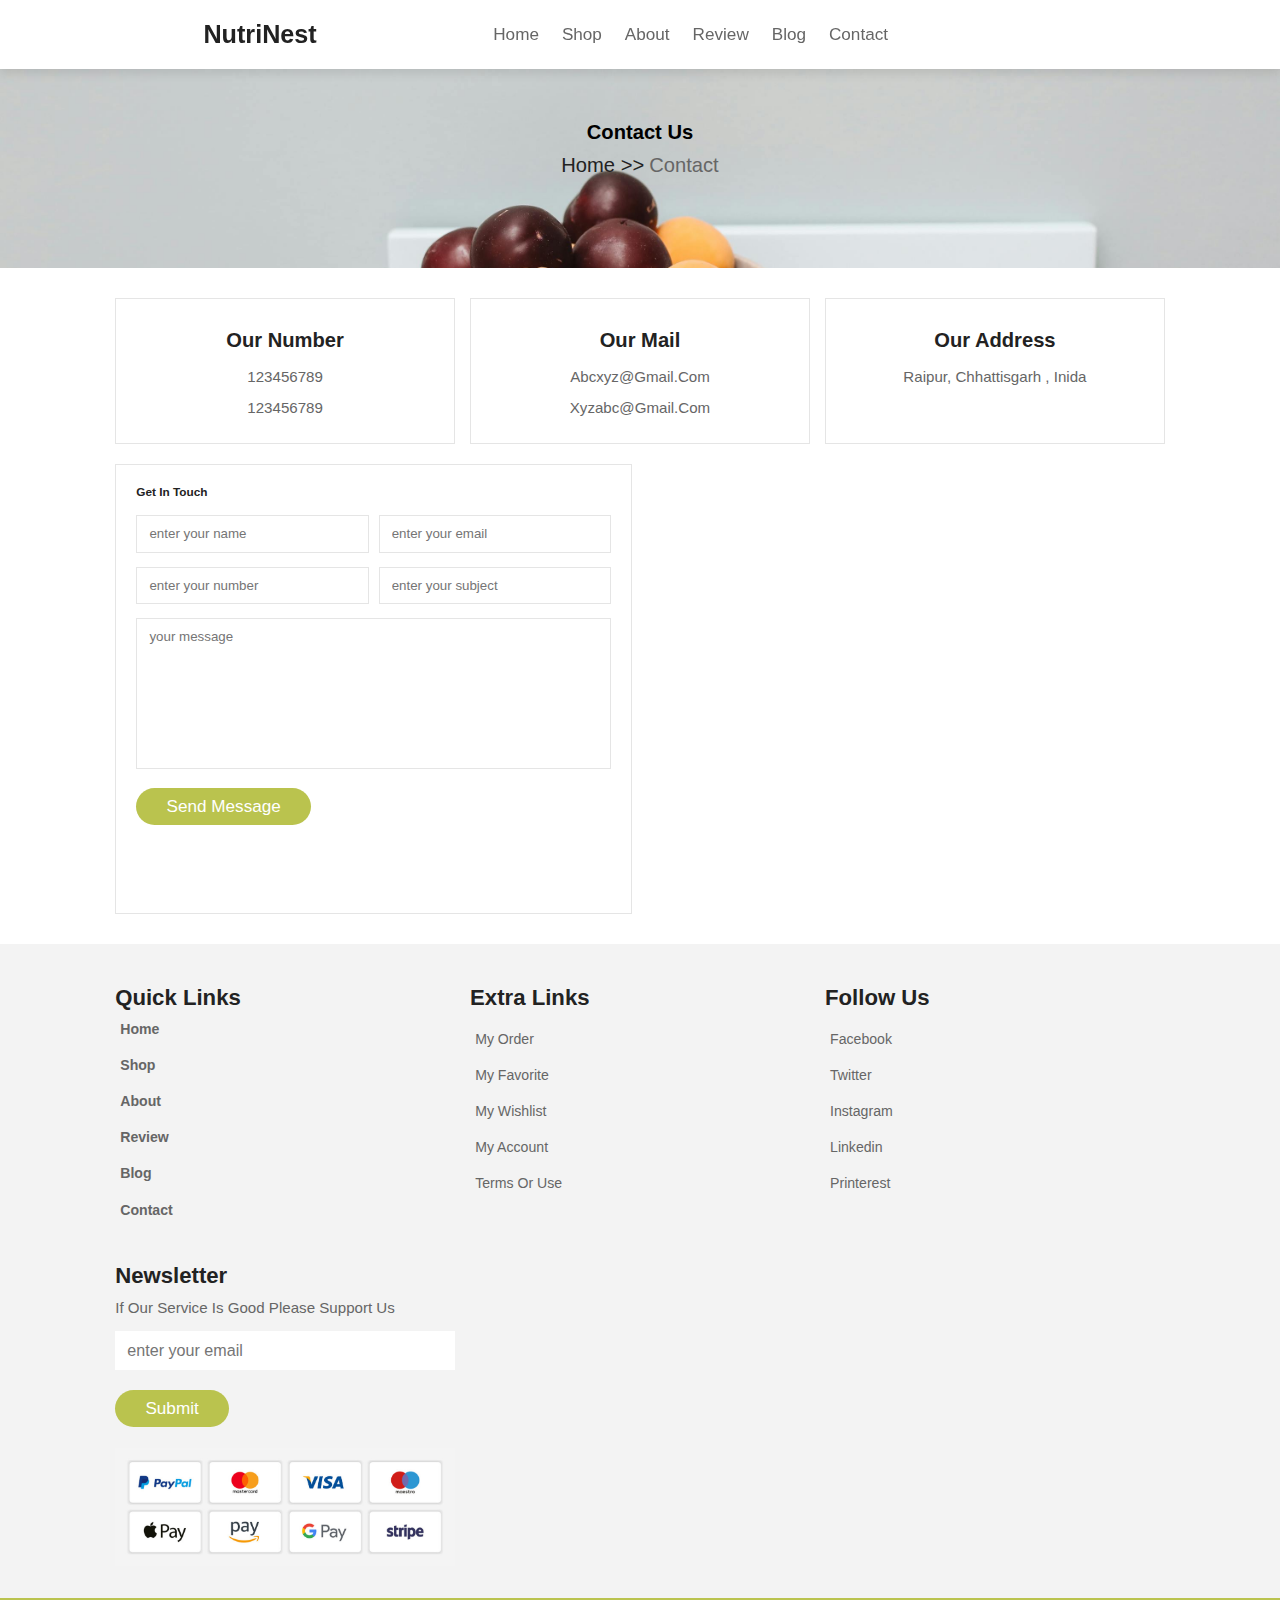
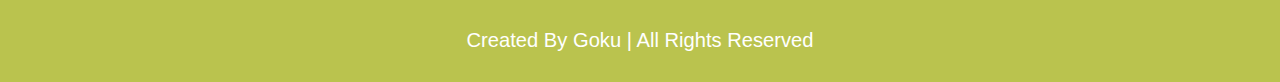
<file: contact.html>
<!DOCTYPE html>
<html lang="en">

<head>
    <meta charset="UTF-8">
    <meta name="viewport" content="width=device-width, initial-scale=1.0">
    <link rel="shortcut icon" type="x-icon" href="./Assests/logo.png">
    <title>NutriNest | Home</title>
    <link rel="stylesheet" href="style.css">
    <link rel="stylesheet" href="https://cdnjs.cloudflare.com/ajax/libs/font-awesome/6.5.1/css/all.min.css"
        integrity="sha512-DTOQO9RWCH3ppGqcWaEA1BIZOC6xxalwEsw9c2QQeAIftl+Vegovlnee1c9QX4TctnWMn13TZye+giMm8e2LwA=="
        crossorigin="anonymous" referrerpolicy="no-referrer" />
</head>

<body>
    <!-- header section start  -->
    <header class="header">
        <a href="home.html" class="logo">
            <i class="fa-solid fa-basket-shopping"></i> NutriNest
        </a>
        <nav class="navbar">
            <a href="index.html">Home</a>
            <a href="Shop.html">Shop</a>
            <a href="About.html">About</a>
            <a href="Review.html">Review</a>
            <a href="Blog.html">Blog</a>
            <a href="Contact.html">Contact</a>
        </nav>
        <div class="icons">
            <div id="menu-btn" class="fas fa-bars"></div>
            <div id="search-btn" class="fas fa-search"></div>
            <div id="cart-btn" class="fas fa-shopping-cart"></div>
            <div id="login-btn" class="fas fa-user"></div>
        </div>
        <form action="" class="search-form">
            <input type="search" placeholder="search here..." id="search-box">
            <label for="search-box" class="fas fa-search"></label>
        </form>
        <div class="shopping-cart">
            <div class="box">
                <i class="fas fa-times"></i>
                <img src="./Assests/cart-1.jpg" alt="">
                <div class="content">
                    <h3>organic food</h3>
                    <span class="quantity">1</span>
                    <span class="multiply">1</span>
                    <span class="price">$18.99</span>
                </div>
            </div>
            <div class="box">
                <i class="fas fa-times"></i>
                <img src="./Assests/cart-1.jpg" alt="">
                <div class="content">
                    <h3>organic food</h3>
                    <span class="quantity">1</span>
                    <span class="multiply">1</span>
                    <span class="price">$18.99</span>
                </div>
            </div>
            <div class="box">
                <i class="fas fa-times"></i>
                <img src="./Assests/cart-1.jpg" alt="">
                <div class="content">
                    <h3>organic food</h3>
                    <span class="quantity">1</span>
                    <span class="multiply">1</span>
                    <span class="price">$18.99</span>
                </div>
            </div>
            <h3 class="total"> total : 89.89</h3>
            <a href="#" class="btn">check cart</a>
        </div>
        <form action="" class="login-form">
            <h3>login form</h3>
            <input type="email" placeholder="enter your email" class="box">
            <input type="password" placeholder="enter your password" class="box">
            <div class="remember">
                <input type="checkbox" name="" id="remember-me">
                <label for="remember-me">remeber me</label>
            </div>
            <input type="submit" value="login now" class="btn">
            <p>forget password? <a href="#">click here</a></p>
            <p>don't have an account? <a href="#">create one</a></p>
        </form>
    </header>
    <!-- header section end -->
    <!-- Contact section  start-->
    <div class="heading">
        <h1>contact us</h1>
        <p><a href="index.html">home >></a>contact</p>
    </div>
    <section class="contact">
        <div class="icons-container">
            <div class="icons">
                <i class="fas fa-phone"></i>
                <h3>our number</h3>
                <p>123456789</p>
                <p>123456789</p>
            </div>
            <div class="icons">
                <i class="fas fa-envelope"></i>
                <h3>our mail</h3>
                <p>abcxyz@gmail.com</p>
                <p>xyzabc@gmail.com</p>
            </div>
            <div class="icons">
                <i class="fas fa-map-marker-alt"></i>
                <h3>our address</h3>
                <p>raipur, chhattisgarh , Inida</p>
            </div>
        </div>
        <div class="row">
            <form action="">
                <h3>Get in touch</h3>
                <div class="inputbox">
                    <input type="text" placeholder="enter your name" class="box">
                    <input type="email" placeholder="enter your email" class="box">
                </div>
                <div class="inputbox">
                    <input type="number" placeholder="enter your number" class="box">
                    <input type="text" placeholder="enter your subject" class="box">
                </div>
                <textarea placeholder="your message" cols="30" rows="10"></textarea>
                <input type="submit" value="send message" class="btn">
            </form>
            <iframe class="map"
                src="https://www.google.com/maps/embed?pb=!1m18!1m12!1m3!1d237967.5862687236!2d81.45426151671758!3d21.261825442337614!2m3!1f0!2f0!3f0!3m2!1i1024!2i768!4f13.1!3m3!1m2!1s0x3a28dda23be28229%3A0x163ee1204ff9e240!2sRaipur%2C%20Chhattisgarh!5e0!3m2!1sen!2sin!4v1710070925746!5m2!1sen!2sin"
                width="600" height="450" style="border:0;" allowfullscreen="" loading="lazy"
                referrerpolicy="no-referrer-when-downgrade"></iframe>
        </div>
    </section>
    <!-- contact section end-->
    <!-- Footer section start -->
    <section class="footer">
        <div class="box-container">
            <div class="box">
                <h3>
                    quick links
                    <a href="index.html"> <i class="fas fa-arrow-right"></i>home</a>
                    <a href="shop.html"><i class="fas fa-arrow-right"></i>shop</a>
                    <a href="about.html"><i class="fas fa-arrow-right"></i>about</a>
                    <a href="review.html"><i class="fas fa-arrow-right"></i>review</a>
                    <a href="blog.html"><i class="fas fa-arrow-right"></i>blog</a>
                    <a href="contact.html"><i class="fas fa-arrow-right"></i>contact</a>
                </h3>
            </div>
            <div class="box">
                <h3>extra links</h3>
                <a href="#"><i class="fas fa-arrow-right"></i> my order</a>
                <a href="#"><i class="fas fa-arrow-right"></i> my favorite</a>
                <a href="#"><i class="fas fa-arrow-right"></i> my wishlist</a>
                <a href="#"><i class="fas fa-arrow-right"></i> my account</a>
                <a href="#"><i class="fas fa-arrow-right"></i> terms or use</a>
            </div>
            <div class="box">
                <h3>follow us</h3>
                <a href="#"> <i class="fab fa-facebook-f"></i>facebook</a>
                <a href="#"> <i class="fab fa-x-twitter"></i>twitter</a>
                <a href="#"> <i class="fab fa-instagram"></i>instagram</a>
                <a href="#"> <i class="fab fa-linkedin"></i>linkedin</a>
                <a href="#"> <i class="fab fa-square-pinterest"></i>printerest</a>
            </div>
            <div class="box">
                <h3>newsletter</h3>
                <p>If our service is good please support us</p>
                <form action="">
                    <input type="email" placeholder="enter your email">
                    <input type="submit" value="submit" class="btn">
                </form>
                <img src="./Assests/payment.jpg" class="payment">
            </div>
        </div>
    </section>
    <section class="credit">
        created by Goku | All Rights Reserved
    </section>
    <!-- Footer section end -->

    <script src="script.js"></script>
</body>

</html>
</file>
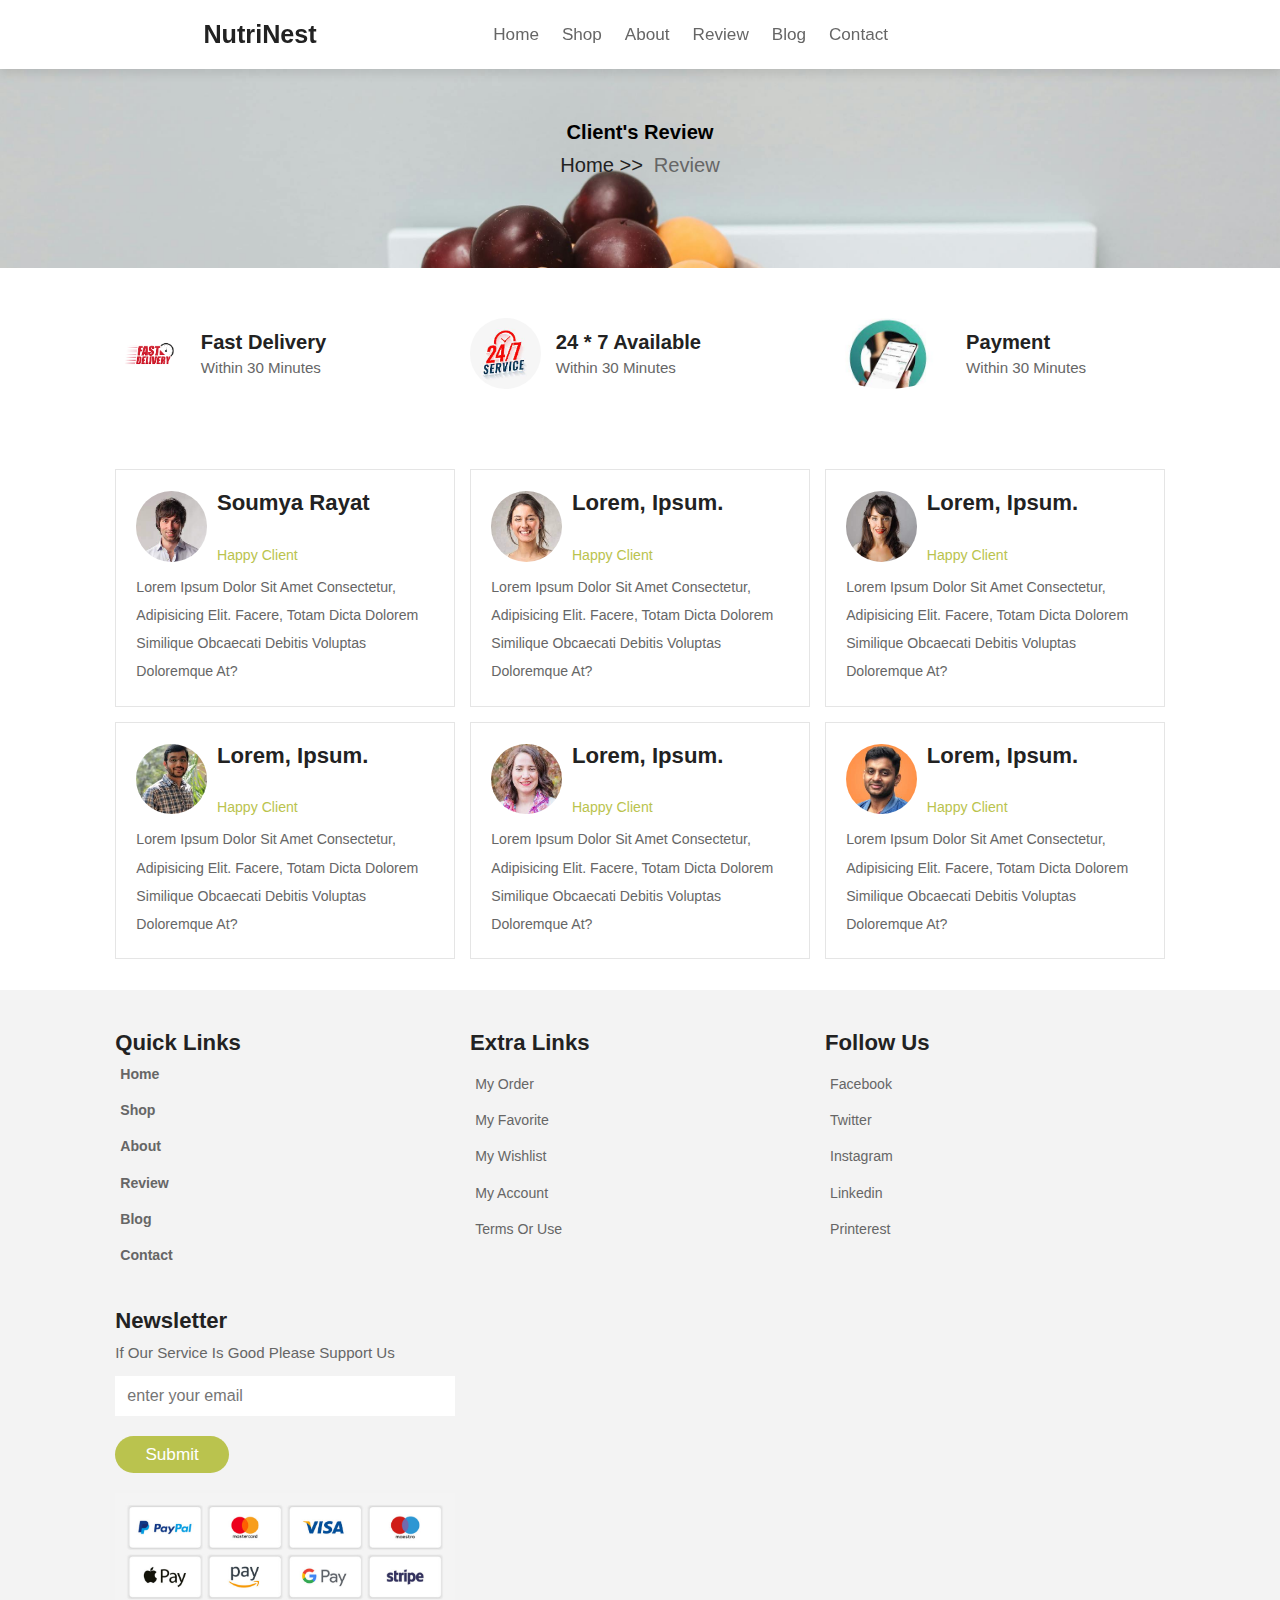
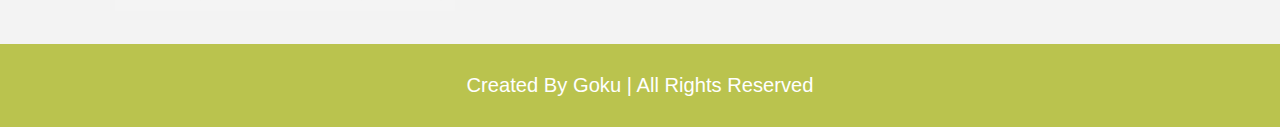
<file: review.html>
<!DOCTYPE html>
<html lang="en">

<head>
    <meta charset="UTF-8">
    <meta name="viewport" content="width=device-width, initial-scale=1.0">
    <link rel="shortcut icon" type="x-icon" href="./Assests/logo.png">
    <title>NutriNest | Home</title>
    <link rel="stylesheet" href="style.css">
    <link rel="stylesheet" href="https://cdnjs.cloudflare.com/ajax/libs/font-awesome/6.5.1/css/all.min.css"
        integrity="sha512-DTOQO9RWCH3ppGqcWaEA1BIZOC6xxalwEsw9c2QQeAIftl+Vegovlnee1c9QX4TctnWMn13TZye+giMm8e2LwA=="
        crossorigin="anonymous" referrerpolicy="no-referrer" />
</head>

<body>
    <!-- header section start  -->
    <header class="header">
        <a href="home.html" class="logo">
            <i class="fa-solid fa-basket-shopping"></i> NutriNest
        </a>
        <nav class="navbar">
            <a href="index.html">Home</a>
            <a href="Shop.html">Shop</a>
            <a href="About.html">About</a>
            <a href="Review.html">Review</a>
            <a href="Blog.html">Blog</a>
            <a href="Contact.html">Contact</a>
        </nav>
        <div class="icons">
            <div id="menu-btn" class="fas fa-bars"></div>
            <div id="search-btn" class="fas fa-search"></div>
            <div id="cart-btn" class="fas fa-shopping-cart"></div>
            <div id="login-btn" class="fas fa-user"></div>
        </div>
        <form action="" class="search-form">
            <input type="search" placeholder="search here..." id="search-box">
            <label for="search-box" class="fas fa-search"></label>
        </form>
        <div class="shopping-cart">
            <div class="box">
                <i class="fas fa-times"></i>
                <img src="./Assests/cart-1.jpg" alt="">
                <div class="content">
                    <h3>organic food</h3>
                    <span class="quantity">1</span>
                    <span class="multiply">1</span>
                    <span class="price">$18.99</span>
                </div>
            </div>
            <div class="box">
                <i class="fas fa-times"></i>
                <img src="./Assests/cart-1.jpg" alt="">
                <div class="content">
                    <h3>organic food</h3>
                    <span class="quantity">1</span>
                    <span class="multiply">1</span>
                    <span class="price">$18.99</span>
                </div>
            </div>
            <div class="box">
                <i class="fas fa-times"></i>
                <img src="./Assests/cart-1.jpg" alt="">
                <div class="content">
                    <h3>organic food</h3>
                    <span class="quantity">1</span>
                    <span class="multiply">1</span>
                    <span class="price">$18.99</span>
                </div>
            </div>
            <h3 class="total"> total : 89.89</h3>
            <a href="#" class="btn">check cart</a>
        </div>
        <form action="" class="login-form">
            <h3>login form</h3>
            <input type="email" placeholder="enter your email" class="box">
            <input type="password" placeholder="enter your password" class="box">
            <div class="remember">
                <input type="checkbox" name="" id="remember-me">
                <label for="remember-me">remeber me</label>
            </div>
            <input type="submit" value="login now" class="btn">
            <p>forget password? <a href="#">click here</a></p>
            <p>don't have an account? <a href="#">create one</a></p>
        </form>
    </header>
    <!-- header section end -->
    <div class="heading">
        <h1>client's review</h1>
        <p><a href="index.html"> home >> </a> review</p>
    </div>
    <section class="info-container">
        <div class="info">
            <img src="./Assests/review-1.png" alt="">
            <div class="content">
                <h3>fast delivery</h3>
                <span>within 30 minutes</span>
            </div>
        </div>
        <div class="info">
            <img src="./Assests/review-2.png" alt="">
            <div class="content">
                <h3>24 * 7 available</h3>
                <span>within 30 minutes</span>
            </div>
        </div>
        <div class="info">
            <img src="./Assests/review-3.png" alt="">
            <div class="content">
                <h3>payment</h3>
                <span>within 30 minutes</span>
            </div>
        </div>
    </section>



    <section class="review">
        <div class="box">
            <div class="user">
                <img src="./Assests/user-1.jpeg" alt="">
                <div class="info">
                    <h3>soumya rayat</h3>
                    <span>happy client</span>
                </div>
            </div>
            <p>Lorem ipsum dolor sit amet consectetur, adipisicing elit. Facere, totam dicta dolorem similique obcaecati
                debitis voluptas doloremque at?</p>
        </div>
        <div class="box">
            <div class="user">
                <img src="./Assests/user-2.jpeg" alt="">
                <div class="info">
                    <h3>Lorem, ipsum.</h3>
                    <span>happy client</span>
                </div>
            </div>
            <p>Lorem ipsum dolor sit amet consectetur, adipisicing elit. Facere, totam dicta dolorem similique obcaecati
                debitis voluptas doloremque at?</p>
        </div>
        <div class="box">
            <div class="user">
                <img src="./Assests/user-3.jpeg" alt="">
                <div class="info">
                    <h3>Lorem, ipsum.</h3>
                    <span>happy client</span>
                </div>
            </div>
            <p>Lorem ipsum dolor sit amet consectetur, adipisicing elit. Facere, totam dicta dolorem similique obcaecati
                debitis voluptas doloremque at?</p>
        </div>
        <div class="box">
            <div class="user">
                <img src="./Assests/user-4.jpeg" alt="">
                <div class="info">
                    <h3>Lorem, ipsum.</h3>
                    <span>happy client</span>
                </div>
            </div>
            <p>Lorem ipsum dolor sit amet consectetur, adipisicing elit. Facere, totam dicta dolorem similique obcaecati
                debitis voluptas doloremque at?</p>
        </div>
        <div class="box">
            <div class="user">
                <img src="./Assests/user-5.jpeg" alt="">
                <div class="info">
                    <h3>Lorem, ipsum.</h3>
                    <span>happy client</span>
                </div>
            </div>
            <p>Lorem ipsum dolor sit amet consectetur, adipisicing elit. Facere, totam dicta dolorem similique obcaecati
                debitis voluptas doloremque at?</p>
        </div>
        <div class="box">
            <div class="user">
                <img src="./Assests/user-6.jpeg" alt="">
                <div class="info">
                    <h3>Lorem, ipsum.</h3>
                    <span>happy client</span>
                </div>
            </div>
            <p>Lorem ipsum dolor sit amet consectetur, adipisicing elit. Facere, totam dicta dolorem similique obcaecati
                debitis voluptas doloremque at?</p>
        </div>
    </section>
    <!-- Footer section start -->
    <section class="footer">
        <div class="box-container">
            <div class="box">
                <h3>
                    quick links
                    <a href="index.html"> <i class="fas fa-arrow-right"></i>home</a>
                    <a href="shop.html"><i class="fas fa-arrow-right"></i>shop</a>
                    <a href="about.html"><i class="fas fa-arrow-right"></i>about</a>
                    <a href="review.html"><i class="fas fa-arrow-right"></i>review</a>
                    <a href="blog.html"><i class="fas fa-arrow-right"></i>blog</a>
                    <a href="contact.html"><i class="fas fa-arrow-right"></i>contact</a>
                </h3>
            </div>
            <div class="box">
                <h3>extra links</h3>
                <a href="#"><i class="fas fa-arrow-right"></i> my order</a>
                <a href="#"><i class="fas fa-arrow-right"></i> my favorite</a>
                <a href="#"><i class="fas fa-arrow-right"></i> my wishlist</a>
                <a href="#"><i class="fas fa-arrow-right"></i> my account</a>
                <a href="#"><i class="fas fa-arrow-right"></i> terms or use</a>
            </div>
            <div class="box">
                <h3>follow us</h3>
                <a href="#"> <i class="fab fa-facebook-f"></i>facebook</a>
                <a href="#"> <i class="fab fa-x-twitter"></i>twitter</a>
                <a href="#"> <i class="fab fa-instagram"></i>instagram</a>
                <a href="#"> <i class="fab fa-linkedin"></i>linkedin</a>
                <a href="#"> <i class="fab fa-square-pinterest"></i>printerest</a>
            </div>
            <div class="box">
                <h3>newsletter</h3>
                <p>If our service is good please support us</p>
                <form action="">
                    <input type="email" placeholder="enter your email">
                    <input type="submit" value="submit" class="btn">
                </form>
                <img src="./Assests/payment.jpg" class="payment">
            </div>
        </div>

    </section>
    <section class="credit">
        created by Goku | All Rights Reserved
    </section>
    <!-- Footer section end -->

    <script src="script.js"></script>
</body>

</html>
</file>
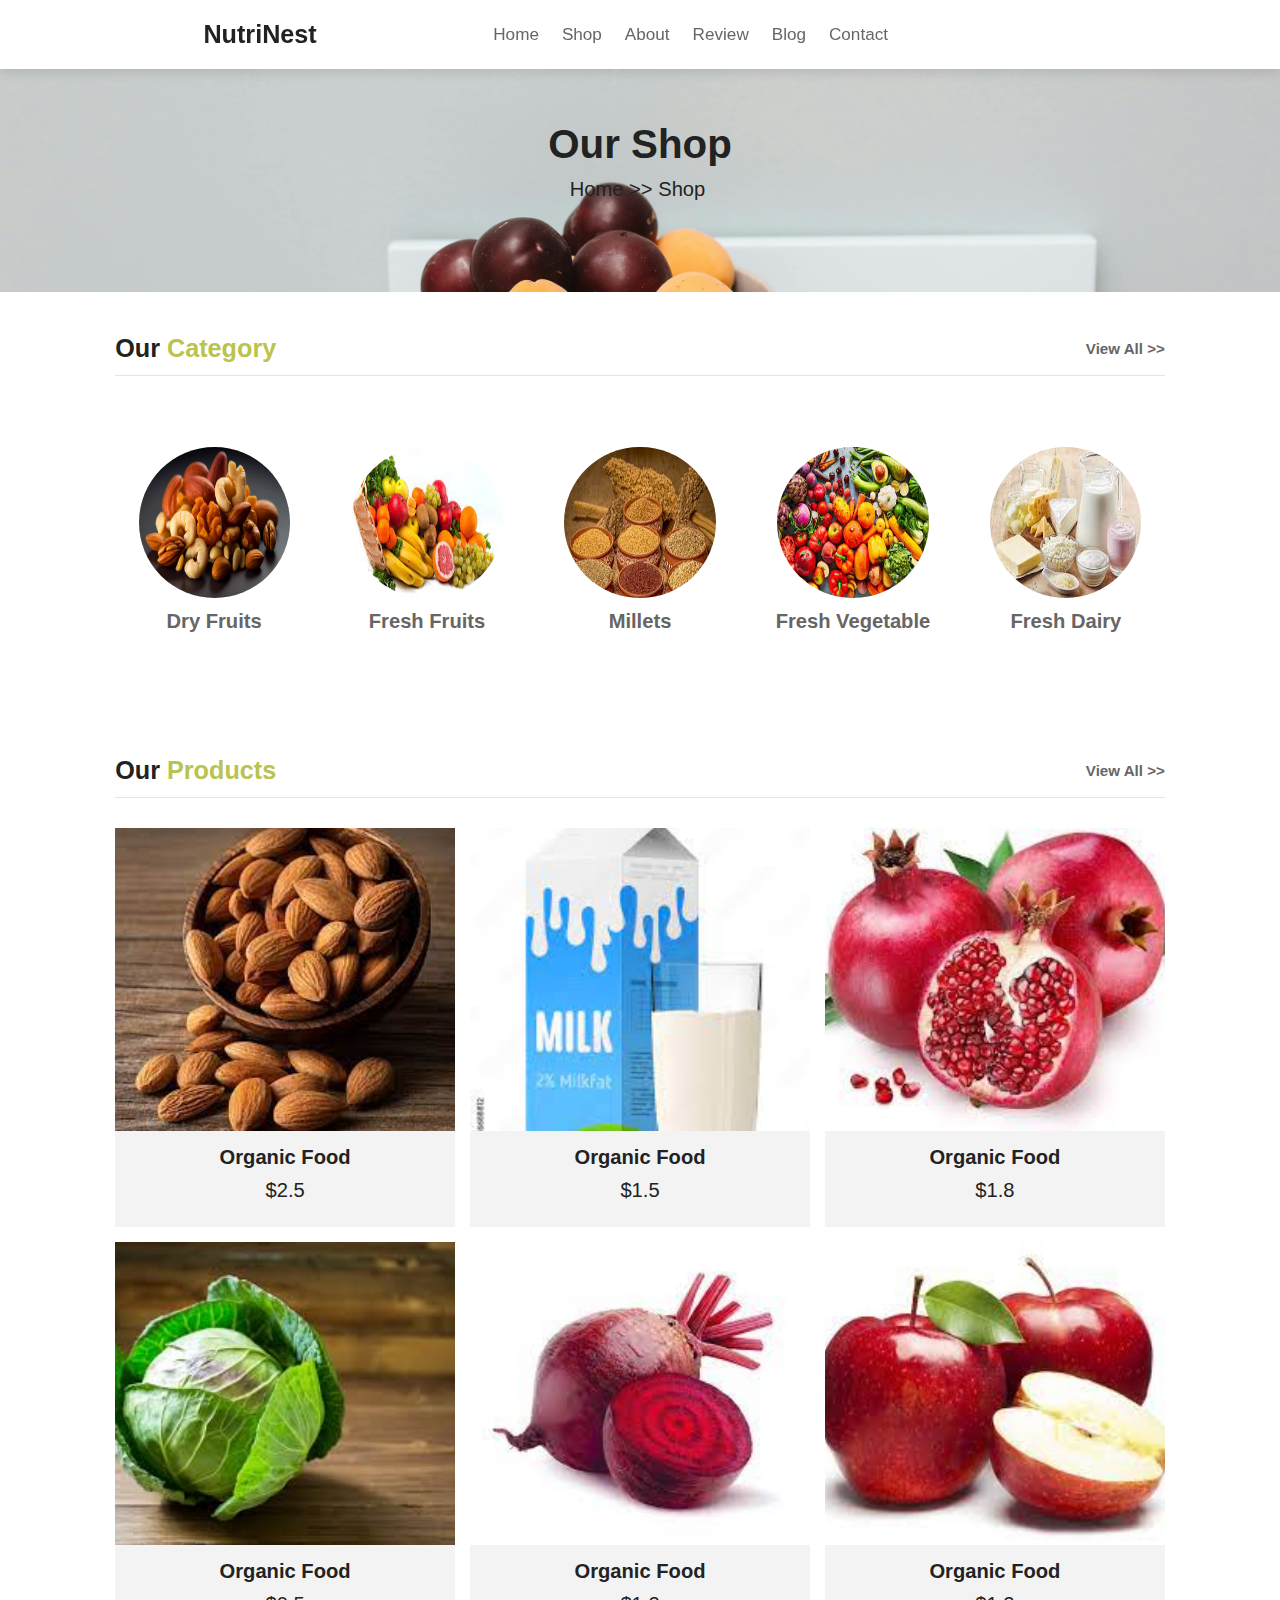
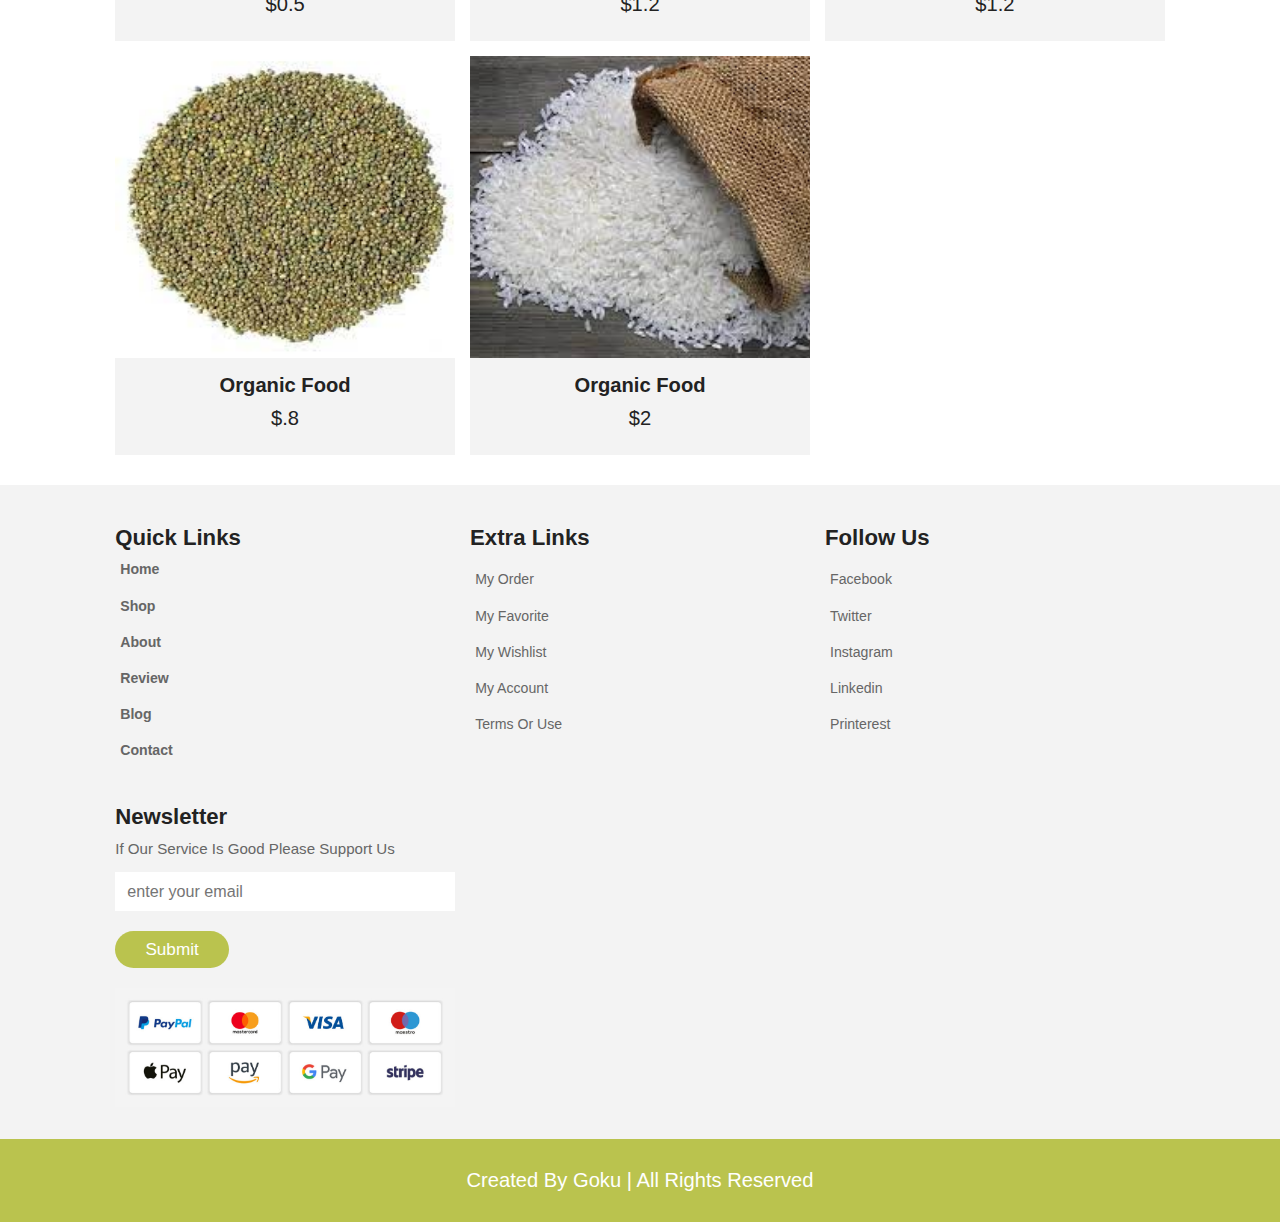
<file: shop.html>
<!DOCTYPE html>
<html lang="en">

<head>
    <meta charset="UTF-8">
    <meta name="viewport" content="width=device-width, initial-scale=1.0">
    <link rel="shortcut icon" type="x-icon" href="./Assests/logo.png">
    <title>NutriNest | Home</title>
    <link rel="stylesheet" href="style.css">
    <link rel="stylesheet" href="https://cdnjs.cloudflare.com/ajax/libs/font-awesome/6.5.1/css/all.min.css"
        integrity="sha512-DTOQO9RWCH3ppGqcWaEA1BIZOC6xxalwEsw9c2QQeAIftl+Vegovlnee1c9QX4TctnWMn13TZye+giMm8e2LwA=="
        crossorigin="anonymous" referrerpolicy="no-referrer" />
</head>

<body>
    <!-- header section start  -->
    <header class="header">
        <a href="home.html" class="logo">
            <i class="fa-solid fa-basket-shopping"></i> NutriNest
        </a>
        <nav class="navbar">
            <a href="index.html">Home</a>
            <a href="Shop.html">Shop</a>
            <a href="About.html">About</a>
            <a href="Review.html">Review</a>
            <a href="Blog.html">Blog</a>
            <a href="Contact.html">Contact</a>
        </nav>
        <div class="icons">
            <div id="menu-btn" class="fas fa-bars"></div>
            <div id="search-btn" class="fas fa-search"></div>
            <div id="cart-btn" class="fas fa-shopping-cart"></div>
            <div id="login-btn" class="fas fa-user"></div>
        </div>
        <form action="" class="search-form">
            <input type="search" placeholder="search here..." id="search-box">
            <label for="search-box" class="fas fa-search"></label>
        </form>
        <div class="shopping-cart">
            <div class="box">
                <i class="fas fa-times"></i>
                <img src="./Assests/cart-1.jpg" alt="">
                <div class="content">
                    <h3>organic food</h3>
                    <span class="quantity">1</span>
                    <span class="multiply">1</span>
                    <span class="price">$18.99</span>
                </div>
            </div>
            <div class="box">
                <i class="fas fa-times"></i>
                <img src="./Assests/cart-1.jpg" alt="">
                <div class="content">
                    <h3>organic food</h3>
                    <span class="quantity">1</span>
                    <span class="multiply">1</span>
                    <span class="price">$18.99</span>
                </div>
            </div>
            <div class="box">
                <i class="fas fa-times"></i>
                <img src="./Assests/cart-1.jpg" alt="">
                <div class="content">
                    <h3>organic food</h3>
                    <span class="quantity">1</span>
                    <span class="multiply">1</span>
                    <span class="price">$18.99</span>
                </div>
            </div>
            <h3 class="total"> total : 89.89</h3>
            <a href="#" class="btn">check cart</a>
        </div>
        <form action="" class="login-form">
            <h3>login form</h3>
            <input type="email" placeholder="enter your email" class="box">
            <input type="password" placeholder="enter your password" class="box">
            <div class="remember">
                <input type="checkbox" name="" id="remember-me">
                <label for="remember-me">remeber me</label>
            </div>
            <input type="submit" value="login now" class="btn">
            <p>forget password? <a href="#">click here</a></p>
            <p>don't have an account? <a href="#">create one</a></p>
        </form>
    </header>
    <!-- header section end -->




    <!-- shopping section -->
    <div class="heading">
        <h2>our shop</h2>
        <p><a href="index.html">home >> Shop</a></p>
    </div>
    <section class="category">
        <h1 class="title">our <span>category</span> <a href="#">view all >></a></h1>
        <div class="box-container">
            <a href="#" class="box">
                <img src="./Assests/category-1.jpg" alt="">
                <h3>Dry fruits</h3>
            </a>
            <a href="#" class="box">
                <img src="./Assests/category-2.jpg" alt="">
                <h3>fresh fruits</h3>
            </a>
            <a href="#" class="box">
                <img src="./Assests/category-3.jpg" alt="">
                <h3>Millets</h3>
            </a>
            <a href="#" class="box">
                <img src="./Assests/category-4.jpg" alt="">
                <h3>fresh Vegetable</h3>
            </a>
            <a href="#" class="box">
                <img src="./Assests/category-5.jpg" alt="">
                <h3>Fresh Dairy</h3>
            </a>
        </div>
    </section>

    <!-- producton section -->
<section class="products">
    <h1 class="title">Our <span>products</span> <a href="#">view all >></a></h1>
    <div class="box-container">
        <div class="box">
            <div class="icons">
                <a href="#" class="fas fa-shopping-cart"></a>
                <a href="#" class="fas fa-heart"></a>
                <a href="#" class="fas fa-eye"></a>
            </div>
            <div class="image">
                <img src="./Assests/product-1.jpeg" alt="">
            </div>
            <div class="content">
                <h3>Organic food</h3>
                <div class="price">$2.5</div>
                <div class="stars">
                    <i class="fas fa-star"></i>
                    <i class="fas fa-star"></i>
                    <i class="fas fa-star"></i>
                    <i class="fas fa-star"></i>
                    <i class="far fa-star"></i>
                </div>
            </div>
        </div>
        <div class="box">
            <div class="icons">
                <a href="#" class="fas fa-shopping-cart"></a>
                <a href="#" class="fas fa-heart"></a>
                <a href="#" class="fas fa-eye"></a>
            </div>
            <div class="image">
                <img src="./Assests/product-2.jpeg" alt="">
            </div>
            <div class="content">
                <h3>Organic food</h3>
                <div class="price">$1.5</div>
                <div class="stars">
                    <i class="fas fa-star"></i>
                    <i class="fas fa-star"></i>
                    <i class="fas fa-star"></i>
                    <i class="fas fa-star"></i>
                    <i class="far fa-star"></i>
                </div>
            </div>
        </div>
        <div class="box">
            <div class="icons">
                <a href="#" class="fas fa-shopping-cart"></a>
                <a href="#" class="fas fa-heart"></a>
                <a href="#" class="fas fa-eye"></a>
            </div>
            <div class="image">
                <img src="./Assests/product-3.jpeg" alt="">
            </div>
            <div class="content">
                <h3>Organic food</h3>
                <div class="price">$1.8</div>
                <div class="stars">
                    <i class="fas fa-star"></i>
                    <i class="fas fa-star"></i>
                    <i class="fas fa-star"></i>
                    <i class="fas fa-star"></i>
                    <i class="far fa-star"></i>
                </div>
            </div>
        </div>
        <div class="box">
            <div class="icons">
                <a href="#" class="fas fa-shopping-cart"></a>
                <a href="#" class="fas fa-heart"></a>
                <a href="#" class="fas fa-eye"></a>
            </div>
            <div class="image">
                <img src="./Assests/product-4.jpeg" alt="">
            </div>
            <div class="content">
                <h3>Organic food</h3>
                <div class="price">$0.5</div>
                <div class="stars">
                    <i class="fas fa-star"></i>
                    <i class="fas fa-star"></i>
                    <i class="fas fa-star"></i>
                    <i class="fas fa-star"></i>
                    <i class="far fa-star"></i>
                </div>
            </div>
        </div>
        <div class="box">
            <div class="icons">
                <a href="#" class="fas fa-shopping-cart"></a>
                <a href="#" class="fas fa-heart"></a>
                <a href="#" class="fas fa-eye"></a>
            </div>
            <div class="image">
                <img src="./Assests/product-5.jpeg" alt="">
            </div>
            <div class="content">
                <h3>Organic food</h3>
                <div class="price">$1.2</div>
                <div class="stars">
                    <i class="fas fa-star"></i>
                    <i class="fas fa-star"></i>
                    <i class="fas fa-star"></i>
                    <i class="fas fa-star"></i>
                    <i class="far fa-star"></i>
                </div>
            </div>
        </div>
        <div class="box">
            <div class="icons">
                <a href="#" class="fas fa-shopping-cart"></a>
                <a href="#" class="fas fa-heart"></a>
                <a href="#" class="fas fa-eye"></a>
            </div>
            <div class="image">
                <img src="./Assests/product-6.jpeg" alt="">
            </div>
            <div class="content">
                <h3>Organic food</h3>
                <div class="price">$1.2</div>
                <div class="stars">
                    <i class="fas fa-star"></i>
                    <i class="fas fa-star"></i>
                    <i class="fas fa-star"></i>
                    <i class="fas fa-star"></i>
                    <i class="far fa-star"></i>
                </div>
            </div>
        </div>
        <div class="box">
            <div class="icons">
                <a href="#" class="fas fa-shopping-cart"></a>
                <a href="#" class="fas fa-heart"></a>
                <a href="#" class="fas fa-eye"></a>
            </div>
            <div class="image">
                <img src="./Assests/product-7.jpeg" alt="">
            </div>
            <div class="content">
                <h3>Organic food</h3>
                <div class="price">$.8</div>
                <div class="stars">
                    <i class="fas fa-star"></i>
                    <i class="fas fa-star"></i>
                    <i class="fas fa-star"></i>
                    <i class="fas fa-star"></i>
                    <i class="far fa-star"></i>
                </div>
            </div>
        </div>
        <div class="box">
            <div class="icons">
                <a href="#" class="fas fa-shopping-cart"></a>
                <a href="#" class="fas fa-heart"></a>
                <a href="#" class="fas fa-eye"></a>
            </div>
            <div class="image">
                <img src="./Assests/product-8.jpeg" alt="">
            </div>
            <div class="content">
                <h3>Organic food</h3>
                <div class="price">$2</div>
                <div class="stars">
                    <i class="fas fa-star"></i>
                    <i class="fas fa-star"></i>
                    <i class="fas fa-star"></i>
                    <i class="fas fa-star"></i>
                    <i class="far fa-star"></i>
                </div>
            </div>
        </div>
    </div>
</section>





    <!-- Footer section start -->
    <section class="footer">
        <div class="box-container">
            <div class="box">
                <h3>
                    quick links
                    <a href="index.html"> <i class="fas fa-arrow-right"></i>home</a>
                    <a href="shop.html"><i class="fas fa-arrow-right"></i>shop</a>
                    <a href="about.html"><i class="fas fa-arrow-right"></i>about</a>
                    <a href="review.html"><i class="fas fa-arrow-right"></i>review</a>
                    <a href="blog.html"><i class="fas fa-arrow-right"></i>blog</a>
                    <a href="contact.html"><i class="fas fa-arrow-right"></i>contact</a>
                </h3>
            </div>
            <div class="box">
                <h3>extra links</h3>
                <a href="#"><i class="fas fa-arrow-right"></i> my order</a>
                <a href="#"><i class="fas fa-arrow-right"></i> my favorite</a>
                <a href="#"><i class="fas fa-arrow-right"></i> my wishlist</a>
                <a href="#"><i class="fas fa-arrow-right"></i> my account</a>
                <a href="#"><i class="fas fa-arrow-right"></i> terms or use</a>
            </div>
            <div class="box">
                <h3>follow us</h3>
                <a href="#"> <i class="fab fa-facebook-f"></i>facebook</a>
                <a href="#"> <i class="fab fa-x-twitter"></i>twitter</a>
                <a href="#"> <i class="fab fa-instagram"></i>instagram</a>
                <a href="#"> <i class="fab fa-linkedin"></i>linkedin</a>
                <a href="#"> <i class="fab fa-square-pinterest"></i>printerest</a>
            </div>
            <div class="box">
                <h3>newsletter</h3>
                <p>If our service is good please support us</p>
                <form action="">
                    <input type="email" placeholder="enter your email">
                    <input type="submit" value="submit" class="btn">
                </form>
                <img src="./Assests/payment.jpg" class="payment">
            </div>
        </div>

    </section>
    <section class="credit">
        created by Goku | All Rights Reserved
    </section>
    <!-- Footer section end -->

    <script src="script.js"></script>
</body>

</html>
</file>
<file: style.css>
* {
  font-family: sans-serif;
  margin: 0;
  padding: 0;
  box-sizing: border-box;
  outline: none;
  border: none;
  text-decoration: none;
  text-transform: capitalize;
  transition: 0.2s linear;
}

html {
  font-size: 63%;
  overflow-x: hidden;
  scroll-behavior: smooth;
}

section {
  padding: 3rem 9%;
}

.heading {
  background: url(./Assests/background-2.jpg);
  background-size: cover;
  background-position: center;
  text-align: center;
  padding-top: 12rem;
  padding-bottom: 8rem;
}
.heading h2 {
  color: #222;
  font-size: 4rem;
}
.heading p {
  padding: 1rem;
  font-size: 2rem;
  color: #666;
}
.heading p a {
  color: #222;
  padding-right: 0.5rem;
}
.heading p a:hover {
  color: darkgreen;
}

.title {
  display: flex;
  align-items: center;
  font-size: 2.5rem;
  margin-bottom: 3rem;
  padding: 1.2rem 0;
  border-bottom: 0.1rem solid rgba(0, 0, 0, 0.1);
  color: #222;
}
.title span {
  color: #bac34e;
  padding-left: 0.7rem;
}
.title a {
  margin-left: auto;
  color: #666;
  font-size: 1.5rem;
}
.title a:hover {
  color: #bac34e;
}

.btn {
  margin-top: 1rem;
  display: inline-block;
  padding: 0.8rem 3rem;
  background: #bac34e;
  color: #fff;
  font-size: 1.7rem;
  cursor: pointer;
  border-radius: 10pc;
}
.btn:hover {
  background: #222;
}

.header {
  position: fixed;
  top: 0;
  left: 0;
  right: 0;
  z-index: 1000;
  display: flex;
  align-items: center;
  justify-content: space-around;
  padding: 2rem 9%;
  background: #fff;
  box-shadow: 0 0.5rem 1rem rgba(0, 0, 0, 0.1);
}
.header .logo {
  font-size: 2.5rem;
  font-weight: bolder;
  color: #222;
}
.header .logo i {
  color: green;
  padding-right: 0.5rem;
}
.header .navbar a {
  font-size: 1.7rem;
  color: #666;
  margin: 0 1rem;
}
.header .navbar a:hover {
  color: green;
  text-decoration: underline;
}
.header .icons div {
  font-size: 2.5rem;
  margin-left: 1.7rem;
  cursor: pointer;
  color: #666;
}
.header .icons div:hover {
  color: green;
}
.header .search-form {
  position: absolute;
  top: -170%;
  right: 2rem;
  width: 50rem;
  border-radius: 0.5rem;
  display: flex;
  align-items: center;
  height: 5.5rem;
  box-shadow: 0 0.5rem 1rem rgba(0, 0, 0, 0.1);
  background: white;
}
.header .search-form.active {
  top: 115%;
}
.header .search-form input {
  height: 100%;
  width: 100%;
  padding: 0 1.2rem;
  font-size: 1.6rem;
  color: #222;
  text-transform: none;
}
.header .search-form label {
  font-size: 2.5rem;
  margin-right: 1.7rem;
  cursor: pointer;
  color: #666;
}
.header .search-form label:hover {
  color: green;
}
.header .shopping-cart {
  position: absolute;
  top: 115%;
  right: -105%;
  background: #fff;
  border-radius: 0.5rem;
  box-shadow: 0 0.5rem 1rem rgba(0, 0, 0, 0.1);
  width: 35rem;
  padding: 2rem;
}
.header .shopping-cart.active {
  right: 2rem;
  transition: 0.4s linear;
}
.header .shopping-cart .box {
  display: flex;
  align-items: center;
  gap: 1.5rem;
  margin-bottom: 1.5rem;
  position: relative;
}
.header .shopping-cart .box .fa-times {
  position: absolute;
  top: 50%;
  transform: translateY(-50%);
  font-size: 2rem;
  color: #666;
  cursor: pointer;
  margin-left: -15px;
}
.header .shopping-cart .box .fa-times:hover {
  color: green;
}
.header .shopping-cart .box img {
  height: 10rem;
  padding-left: 10px;
}
.header .shopping-cart .box .content h3 {
  font-size: 1.7rem;
  padding-bottom: 0.5rem;
  color: #222;
}
.header .shopping-cart .box .content span {
  font-size: 1.5rem;
  color: #666;
}
.header .shopping-cart .box .content span.multiply {
  margin: 0 0.5rem;
}
.header .shopping-cart .total {
  color: #666;
  text-align: center;
  font-size: 2.2rem;
}
.header .shopping-cart .total span {
  color: #222;
}
.header .login-form {
  position: absolute;
  top: 115%;
  right: -105%;
  background: #fff;
  border-radius: 0.5rem;
  box-shadow: 0 0.5rem 1rem rgba(0, 0, 0, 0.1);
  width: 35rem;
  padding: 2rem;
}
.header .login-form.active {
  right: 2rem;
  transition: 0.4s linear;
}
.header .login-form h3 {
  color: #222;
  text-transform: uppercase;
  font-style: 2.2rem;
  text-align: center;
  margin-bottom: 0.7rem;
}
.header .login-form .box {
  margin: 0.7rem 0;
  border: 0.1rem solid rgba(0, 0, 0, 0.1);
  padding: 1rem 1.2rem;
  font-size: 1.5rem;
  color: #222;
  text-transform: none;
  width: 100%;
}
.header .login-form .remember {
  display: flex;
  align-items: center;
  gap: 0.5rem;
  margin: 0.7rem 0;
}
.header .login-form .remember label {
  font-style: 1.5rem;
  color: #666;
  cursor: pointer;
}
.header .login-form .btn {
  margin: 1rem 0;
  width: 100%;
  text-align: center;
}
.header .login-form p {
  color: #666;
  padding-top: 0.7rem;
  font-size: 1.4rem;
}
.header .login-form p a {
  color: #bac34e;
}
.header .login-form p a:hover {
  text-decoration: underline;
}

#menu-btn {
  display: none;
}

@keyframes fadeLeft {
  100% {
    transform: translateX(-5rem);
    opacity: 0;
  }
}
@keyframes fadeup {
  0% {
    transform: scale(0.5);
    opacity: 0;
  }
}
.home {
  padding-top: 14rem;
  background: url(./Assests/bg-2.jpg);
  background-size: cover;
  background-position: center;
  position: relative;
}
.home .slides-container .slide {
  display: flex;
  align-items: center;
  flex-wrap: wrap;
  display: none;
}
.home .slides-container .slide.active {
  display: flex;
}
.home .slides-container .slide .content {
  flex: 1 1 40rem;
  animation: fadeLeft 0.4s linear 0.4s backwards;
}
.home .slides-container .slide .content span {
  color: #666;
  font-size: 2.5rem;
}
.home .slides-container .slide .content h3 {
  font-size: 6rem;
  color: #222;
  padding: 0.5rem 0;
}
.home .slides-container .slide .image {
  flex: 1 1 40rem;
  margin: 3rem 0;
}
.home .slides-container .slide .image img {
  width: 100%;
  animation: fadeup 0.4s linear;
}
.home #next,
.home #prev {
  position: absolute;
  top: 50%;
  transform: translateY(-50%);
  height: 5rem;
  width: 5rem;
  line-height: 5rem;
  box-shadow: 0 0.5rem 1rem rgba(0, 0, 0, 0.1);
  text-align: center;
  background: #fff;
  font-size: 3rem;
  color: #222;
  cursor: pointer;
}
.home #next:hover,
.home #prev:hover {
  color: #fff;
  background: #bac34e;
}
.home #prev {
  left: 2rem;
}
.home #next {
  right: 2rem;
}

.banner-container {
  display: grid;
  grid-template-columns: repeat(auto-fit, minmax(32rem, 1fr));
  gap: 1.5rem;
}
.banner-container .banner {
  position: relative;
  height: 25rem;
  overflow: hidden;
}
.banner-container .banner:hover img {
  transform: scale(1.2);
}
.banner-container .banner img {
  height: 100%;
  width: 100%;
  -o-object-fit: cover;
     object-fit: cover;
}
.banner-container .banner .content {
  position: absolute;
  top: 50%;
  left: 2rem;
  transform: translateY(-50%);
}
.banner-container .banner .content span {
  color: #fff;
  font-size: 2.5rem;
}
.banner-container .banner .content h3 {
  font-size: 4rem;
  padding-top: 0.5rem;
  color: #fff;
}
.banner-container .banner .content .btn {
  padding: 0.8rem 2.5rem;
}

.category .box-container {
  display: grid;
  grid-template-columns: repeat(auto-fit, minmax(16rem, 1fr));
  gap: 1.5rem;
  padding: 4rem 0;
}
.category .box-container .box {
  text-align: center;
}
.category .box-container .box img {
  height: 15rem;
  width: 15rem;
  border-radius: 50%;
}
.category .box-container .box h3 {
  font-size: 2rem;
  margin: 1rem 0;
  color: #666;
}
.category .box-container .box:hover h3 {
  color: #bac34e;
}

.products .box-container {
  display: grid;
  grid-template-columns: repeat(auto-fit, minmax(25rem, 1fr));
  gap: 1.5rem;
}
.products .box-container .box {
  position: relative;
  background: #f3f3f3;
  text-align: center;
  overflow: hidden;
}
.products .box-container .box:hover .icons {
  top: 0;
}
.products .box-container .box .icons {
  position: absolute;
  top: -105%;
  left: 0;
  height: 30rem;
  width: 100%;
  display: flex;
  align-items: center;
  justify-content: center;
  background: rgba(243, 243, 243, 0.8);
  gap: 1rem;
}
.products .box-container .box .icons a {
  font-size: 2rem;
  height: 5rem;
  width: 5rem;
  line-height: 5rem;
  background: #fff;
  box-shadow: 0 0.5rem 1rem rgba(0, 0, 0, 0.1);
  color: #666;
}
.products .box-container .box .icons a:hover {
  background: #bac34e;
  color: #fff;
}
.products .box-container .box .image {
  height: 30rem;
  width: 100%;
  overflow: hidden;
}
.products .box-container .box .image img {
  height: 100%;
  width: 100%;
  -o-object-fit: cover;
     object-fit: cover;
}
.products .box-container .box .content {
  padding: 1.5rem;
}
.products .box-container .box .content h3 {
  font-size: 2rem;
  color: #222;
}
.products .box-container .box .content .price {
  font-size: 2rem;
  color: #222;
  padding: 1rem 0;
}
.products .box-container .box .content .stars i {
  font-size: 1.7rem;
  color: #bac34e;
}

.footer {
  background: #f3f3f3;
}
.footer .box-container {
  display: grid;
  grid-template-columns: repeat(auto-fit, minmax(25rem, 1fr));
  gap: 1.5rem;
}
.footer .box-container .box h3 {
  font-size: 2.2rem;
  color: #222;
  padding: 1rem 0;
}
.footer .box-container .box p {
  font-size: 1.5rem;
  color: #666;
  padding-bottom: 0.5rem;
}
.footer .box-container .box a {
  font-size: 1.4rem;
  color: #666;
  padding: 1rem 0;
  display: block;
}
.footer .box-container .box a:hover {
  color: #bac34e;
}
.footer .box-container .box a:hover i {
  padding-right: 2rem;
}
.footer .box-container .box a i {
  padding-right: 0.5rem;
  color: #bac34e;
}
.footer .box-container .box form input[type=email] {
  width: 100%;
  padding: 1rem 1.2rem;
  font-size: 1.6rem;
  color: #222;
  margin: 1rem 0;
  text-transform: none;
}
.footer .box-container .box .payment {
  width: 100%;
  margin-top: 2rem;
}

.credit {
  text-align: center;
  background: #bac34e;
  color: #fff;
  font-size: 2rem;
}

.about {
  display: flex;
  align-items: center;
  flex-wrap: wrap;
  gap: 1.5rem;
}
.about .image {
  flex: 1 1 40rem;
}
.about .image img {
  width: 100%;
}
.about .content {
  flex: 1 1 40rem;
}
.about .content span {
  color: #bac34e;
  font-size: 2.5rem;
}
.about .content h3 {
  color: #222;
  font-size: 3rem;
  padding-top: 0.5rem;
}
.about .content p {
  color: #666;
  font-size: 1.4rem;
  line-height: 2;
  padding: 1rem 0;
}

.gallery .box-container {
  display: grid;
  grid-template-columns: repeat(auto-fit, minmax(30rem, 1fr));
  gap: 1.5rem;
}
.gallery .box-container .box {
  height: 25rem;
  overflow: hidden;
  position: relative;
}
.gallery .box-container .box img {
  height: 100%;
  width: 100%;
  -o-object-fit: cover;
     object-fit: cover;
}
.gallery .box-container .box:hover img {
  transform: scale(1.2);
}
.gallery .box-container .box:hover .icons {
  bottom: 0;
}
.gallery .box-container .box .icons {
  text-align: center;
  background: rgba(0, 0, 0, 0.7);
  padding: 1.5rem 0;
  position: absolute;
  bottom: -10rem;
  left: 0;
  right: 0;
  z-index: 10;
}
.gallery .box-container .box .icons a {
  font-size: 2.5rem;
  color: #fff;
  margin: 1.5rem;
}
.gallery .box-container .box .icons a:hover {
  color: #bac34e;
}

.info-container {
  display: grid;
  grid-template-columns: repeat(auto-fit, minmax(27rem, 1fr));
  gap: 1.5rem;
}
.info-container .info {
  display: flex;
  align-items: center;
  gap: 1.5rem;
  padding: 2rem 0;
}
.info-container .info img {
  height: 7rem;
  border-radius: 50%;
}
.info-container .info .content h3 {
  font-size: 2rem;
  color: #222;
  padding-bottom: 0.5rem;
}
.info-container .info .content span {
  font-size: 1.5rem;
  color: #666;
}

.review {
  display: grid;
  grid-template-columns: repeat(auto-fit, minmax(30rem, 1fr));
  gap: 1.5rem;
}
.review .box {
  padding: 2rem;
  border: 0.1rem solid rgba(0, 0, 0, 0.1);
}
.review .box .user {
  display: flex;
  align-items: center;
  gap: 1rem;
  margin-bottom: 1rem;
}
.review .box .user img {
  height: 7rem;
  width: 7rem;
  border-radius: 50%;
}
.review .box .user h3 {
  font-size: 2.2rem;
  color: #222;
  padding-bottom: 3rem;
}
.review .box .user span {
  font-size: 1.4rem;
  color: #bac34e;
}
.review .box p {
  font-size: 1.4rem;
  color: #666;
  line-height: 2;
}

.blogs .box-container {
  display: grid;
  grid-template-columns: repeat(auto-fit, minmax(30rem, 1fr));
  gap: 1.5rem;
}
.blogs .box-container .box {
  border: 0.1rem solid rgba(0, 0, 0, 0.1);
}
.blogs .box-container .box:hover .image img {
  transform: scale(1.2);
}
.blogs .box-container .box .image {
  height: 25rem;
  width: 100%;
  overflow: hidden;
}
.blogs .box-container .box .image img {
  height: 100%;
  width: 100%;
  -o-object-fit: cover;
     object-fit: cover;
}
.blogs .box-container .box .content {
  padding: 2rem 1.5rem;
}
.blogs .box-container .box .content .icons {
  border-bottom: 0.1rem solid rgba(0, 0, 0, 0.1);
  padding-bottom: 1.7rem;
  margin-bottom: 1.7rem;
  display: flex;
  align-items: center;
  justify-content: space-between;
}
.blogs .box-container .box .content .icons a {
  font-size: 1.4rem;
  color: #666;
}
.blogs .box-container .box .content .icons a:hover {
  color: #bac34e;
}
.blogs .box-container .box .content .icons a i {
  color: #bac34e;
  padding: auto;
}
.blogs .box-container .box .content h3 {
  font-size: 2.2rem;
  color: #222;
}
.blogs .box-container .box .content p {
  font-size: 1.4rem;
  color: #666;
  line-height: 2;
  padding: 1rem 0;
}

.contact .icons-container {
  display: grid;
  grid-template-columns: repeat(auto-fit, minmax(29rem, 1fr));
  gap: 1.5rem;
}
.contact .icons-container .icons {
  text-align: center;
  border: 0.1rem solid rgba(0, 0, 0, 0.1);
  padding: 2rem;
}
.contact .icons-container .icons i {
  height: 6rem;
  width: 6rem;
  line-height: 6rem;
  font-size: 2.5rem;
  background: #bac34e;
  color: #fff;
  border-radius: 50%;
}
.contact .icons-container .icons h3 {
  color: #222;
  font-size: 2rem;
  padding: 1rem 0;
}
.contact .icons-container .icons p {
  color: #666;
  font-size: 1.5rem;
  line-height: 2;
}
.contact .row {
  display: flex;
  flex-wrap: wrap;
  gap: 1.5rem;
  margin-top: 2rem;
}
.contact .row form {
  padding: 2rem;
  border: 0.1rem solid rgba(0, 0, 0, 0.1);
  flex: 1 1 40rem;
}
.contact .row form h3 {
  font-style: 3rem;
  padding-bottom: 1rem;
  color: #222;
}
.contact .row form .inputbox {
  display: flex;
  justify-content: space-between;
  flex-wrap: wrap;
}
.contact .row form .inputbox input {
  width: 49%;
}
.contact .row form .inputbox .box,
.contact .row form textarea {
  padding: 1rem 1.2rem;
  font-style: 1.6rem;
  border: 0.1rem solid rgba(0, 0, 0, 0.1);
  color: #222;
  text-transform: none;
  margin: 0.7rem 0;
}
.contact .row form textarea {
  width: 100%;
  height: 15rem;
  resize: none;
}
.contact .row .map {
  flex: 1 1 40rem;
  width: 100%;
}

@media (max-width: 991px) {
  html {
    font-style: 55%;
  }
  .header {
    padding: 1rem;
  }
  section {
    padding: 3rem 2rem;
  }
  .home #next,
  .home #prev {
    transform: translateY(0);
    top: 88%;
  }
  .home #prev {
    left: auto;
    right: 8rem;
  }
}
@media (max-width: 768px) {
  #menu-btn {
    display: inline-block;
  }
  .header .search-form {
    width: 100%;
    right: 0;
    border-radius: 0;
  }
  .header .search-form.avtive {
    top: 99%;
    border-top: 0.1rem solid rgba(0, 0, 0, 0.1);
    border-bottom: 0.1rem solid rgba(0, 0, 0, 0.1);
  }
  .header .navbar {
    position: absolute;
    top: 105%;
    left: 0;
    right: 0;
    background: #fff;
    border-top: 0.1rem solid rgba(0, 0, 0, 0.1);
    border-bottom: 0.1rem solid rgba(0, 0, 0, 0.1);
    -webkit-clip-path: polygon(0 0, 100% 0, 100% 0, 0 0);
            clip-path: polygon(0 0, 100% 0, 100% 0, 0 0);
  }
  .header .navbar.active {
    -webkit-clip-path: polygon(0 0, 100% 0, 100% 100%, 0% 100%);
            clip-path: polygon(0 0, 100% 0, 100% 100%, 0% 100%);
  }
  .header .navbar a {
    margin: 1.5rem;
    padding: 1.5rem;
    background: #f3f3f3;
    font-size: 2rem;
    display: block;
    border-radius: 0.5rem;
  }
}
@media (max-width: 450px) {
  html {
    font-style: 55%;
  }
  .home .slides-container .slide .content h3 {
    font-style: 5rem;
  }
  .contact .row form .inputbox input {
    width: 100%;
  }
}/*# sourceMappingURL=style.css.map */
</file>
